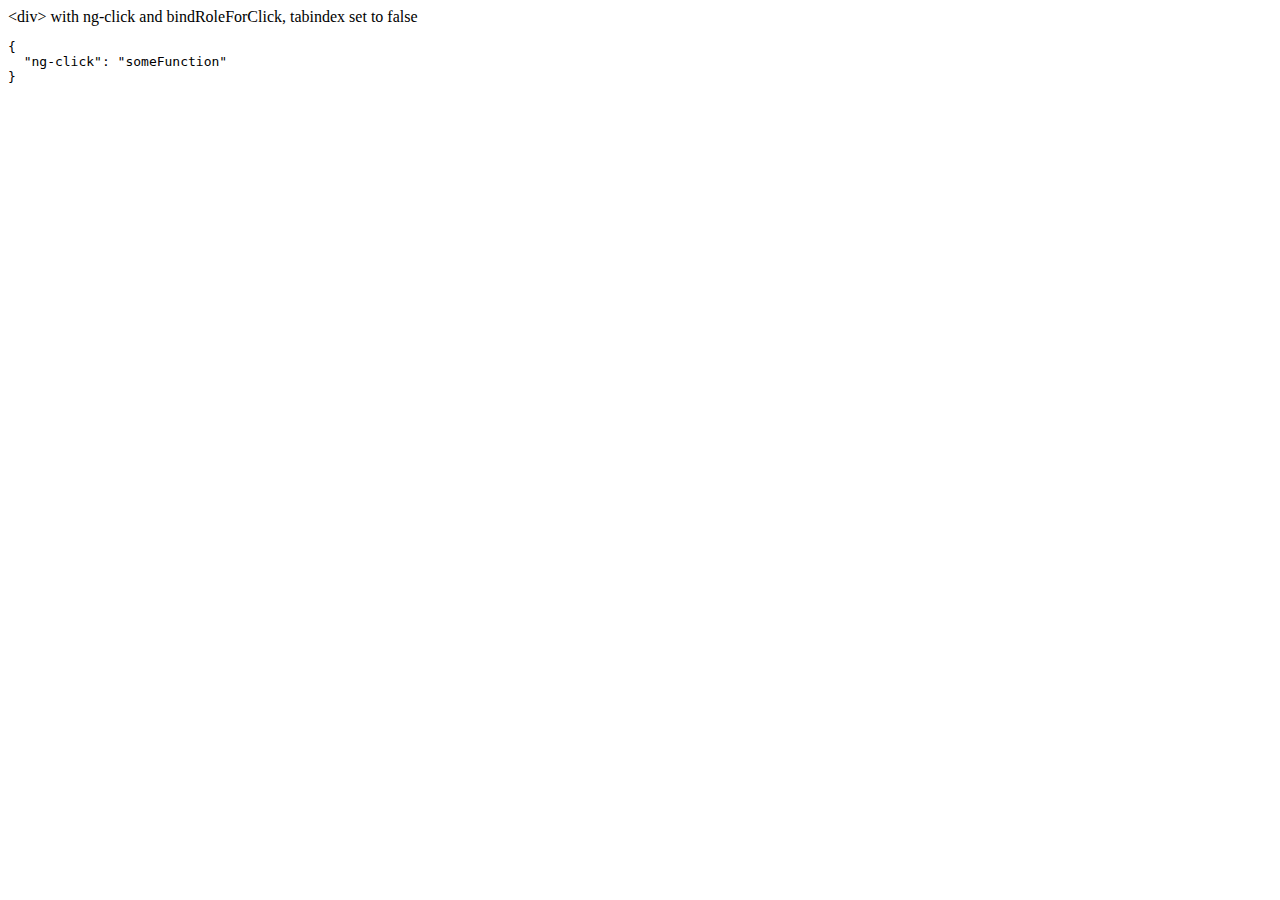
<file: js/angular/docs/examples/example-accessibility-ng-click/index.html>
<!doctype html>
<html lang="en">
<head>
  <meta charset="UTF-8">
  <title>Example - example-accessibility-ng-click</title>
  

  <script src="../../../angular.min.js"></script>
  <script src="../../../angular-aria.js"></script>
  

  
</head>
<body ng-app="ngAria_ngClickExample">
   <div ng-click="someFunction" show-attrs>
   &lt;div&gt; with ng-click and bindRoleForClick, tabindex set to false
 </div>
<script>
 angular.module('ngAria_ngClickExample', ['ngAria'], function config($ariaProvider) {
   $ariaProvider.config({
     bindRoleForClick: false,
     tabindex: false
   });
 })
 .directive('showAttrs', function() {
   return function(scope, el, attrs) {
     var pre = document.createElement('pre');
     el.after(pre);
     scope.$watch(function() {
       var attrs = {};
       Array.prototype.slice.call(el[0].attributes, 0).forEach(function(item) {
         if (item.name !== 'show-attrs') {
           attrs[item.name] = item.value;
         }
       });
       return attrs;
     }, function(newAttrs, oldAttrs) {
       pre.textContent = JSON.stringify(newAttrs, null, 2);
     }, true);
   }
 });
</script>
</body>
</html>
</file>
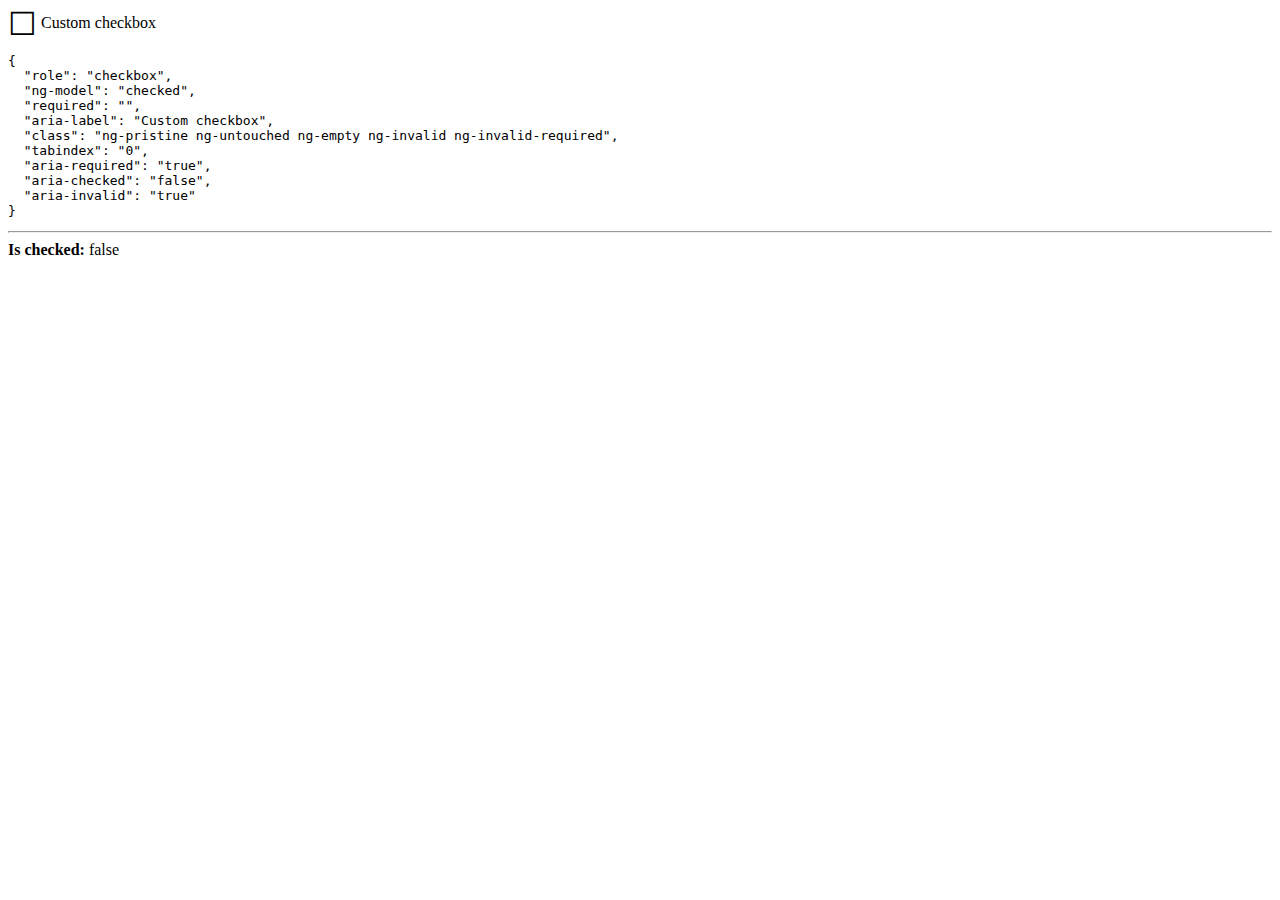
<file: js/angular/docs/examples/example-accessibility-ng-model/index.html>
<!doctype html>
<html lang="en">
<head>
  <meta charset="UTF-8">
  <title>Example - example-accessibility-ng-model</title>
  <link href="style.css" rel="stylesheet" type="text/css">
  

  <script src="../../../angular.min.js"></script>
  <script src="../../../angular-aria.js"></script>
  <script src="script.js"></script>
  

  
</head>
<body ng-app="ngAria_ngModelExample">
  <form>
  <custom-checkbox role="checkbox" ng-model="checked" required
      aria-label="Custom checkbox" show-attrs>
    Custom checkbox
  </custom-checkbox>
</form>
<hr />
<b>Is checked:</b> {{ !!checked }}
</body>
</html>
</file>
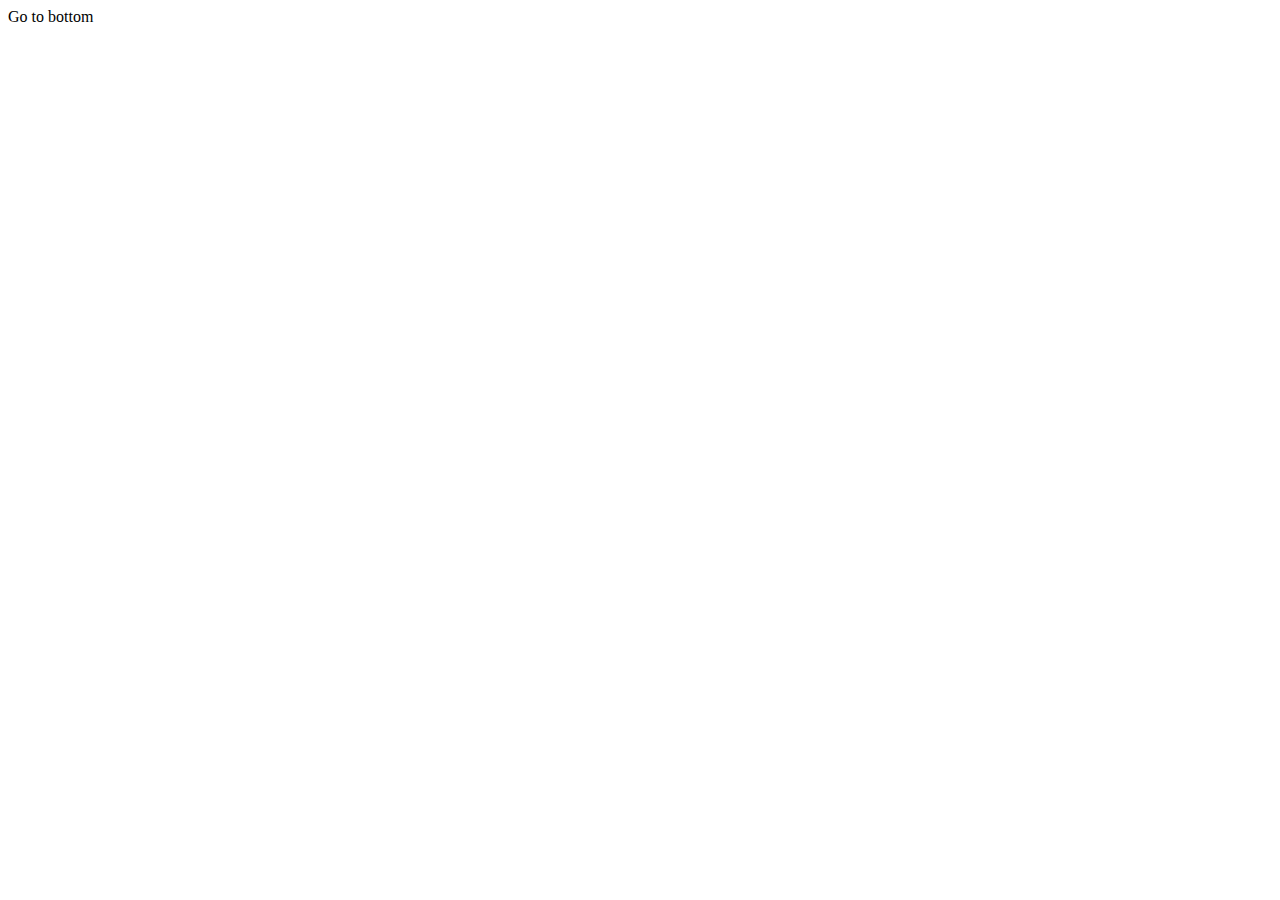
<file: js/angular/docs/examples/example-anchor-scroll/index.html>
<!doctype html>
<html lang="en">
<head>
  <meta charset="UTF-8">
  <title>Example - example-anchor-scroll</title>
  <link href="style.css" rel="stylesheet" type="text/css">
  

  <script src="../../../angular.min.js"></script>
  <script src="script.js"></script>
  

  
</head>
<body ng-app="anchorScrollExample">
  <div id="scrollArea" ng-controller="ScrollController">
  <a ng-click="gotoBottom()">Go to bottom</a>
  <a id="bottom"></a> You're at the bottom!
</div>
</body>
</html>
</file>
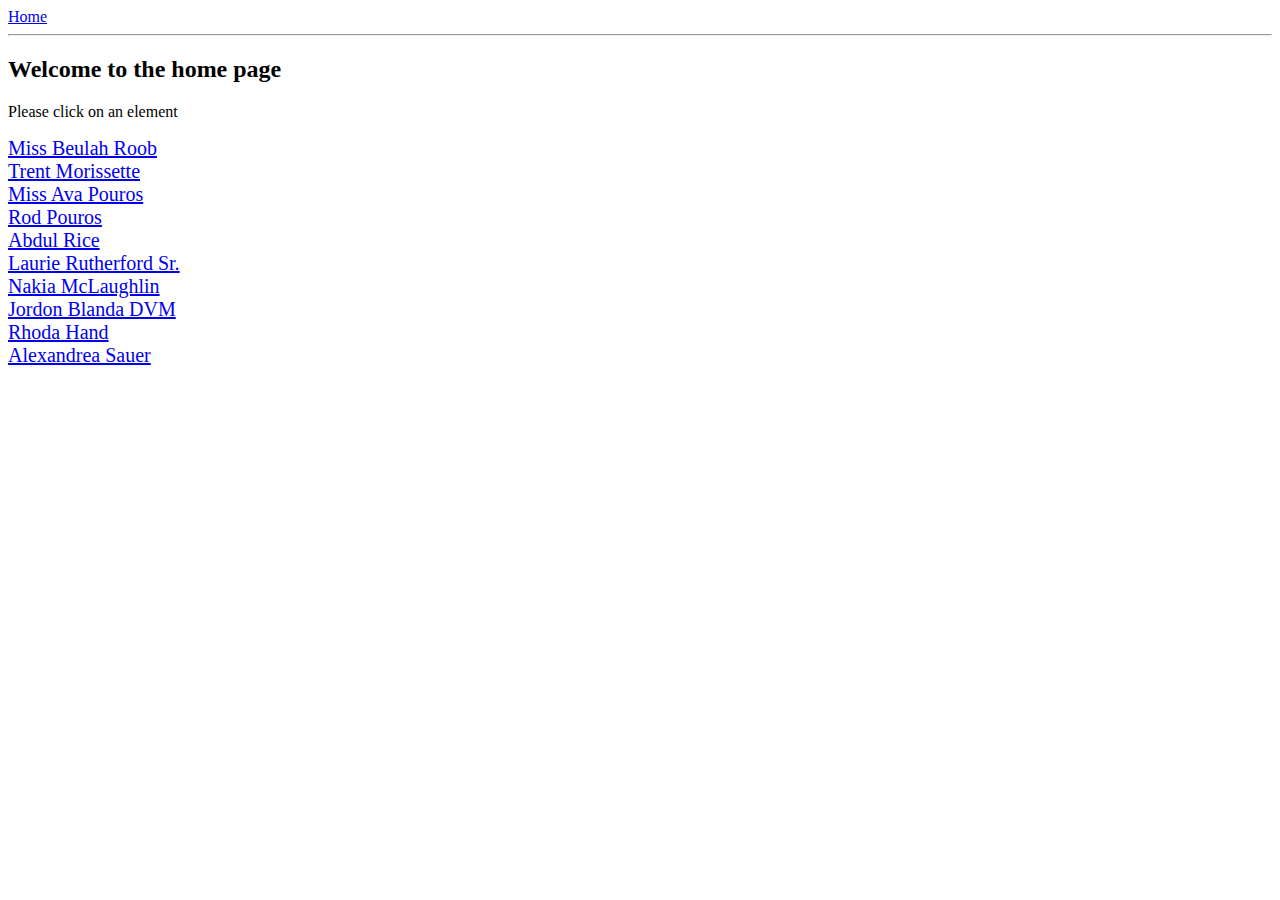
<file: js/angular/docs/examples/example-anchoringExample/index.html>
<!doctype html>
<html lang="en">
<head>
  <meta charset="UTF-8">
  <title>Example - example-anchoringExample</title>
  <link href="animations.css" rel="stylesheet" type="text/css">
  

  <script src="../../../angular.min.js"></script>
  <script src="../../../angular-animate.js"></script>
  <script src="../../../angular-route.js"></script>
  <script src="script.js"></script>
  

  
</head>
<body ng-app="anchoringExample">
  <a href="#!/">Home</a>
<hr />
<div class="view-container">
  <div ng-view class="view"></div>
</div>
</body>
</html>
</file>
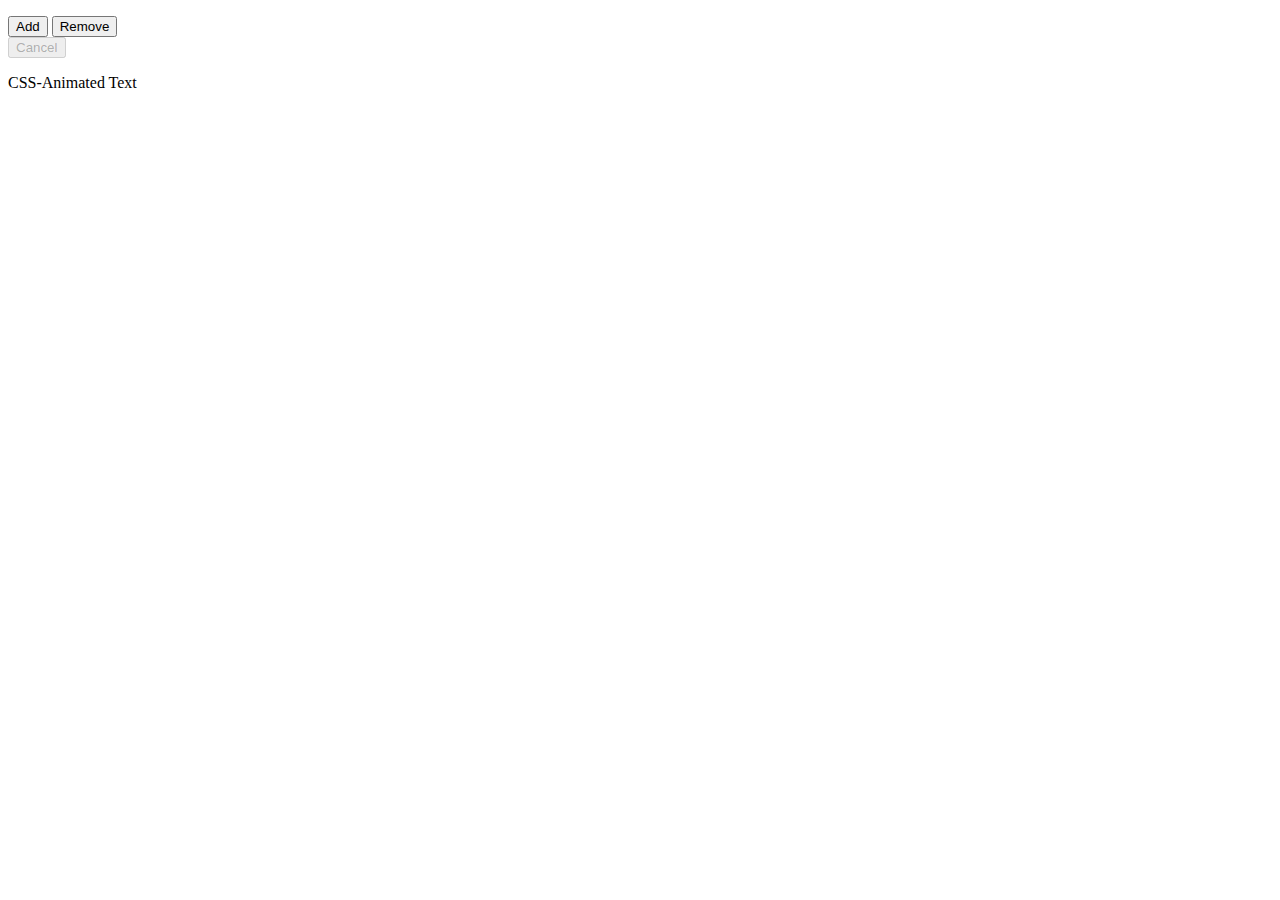
<file: js/angular/docs/examples/example-animate-cancel/index.html>
<!doctype html>
<html lang="en">
<head>
  <meta charset="UTF-8">
  <title>Example - example-animate-cancel</title>
  <link href="style.css" rel="stylesheet" type="text/css">
  

  <script src="../../../angular.min.js"></script>
  <script src="../../../angular-animate.js"></script>
  <script src="app.js"></script>
  

  
</head>
<body ng-app="animationExample">
  <cancel-example></cancel-example>
</body>
</html>
</file>
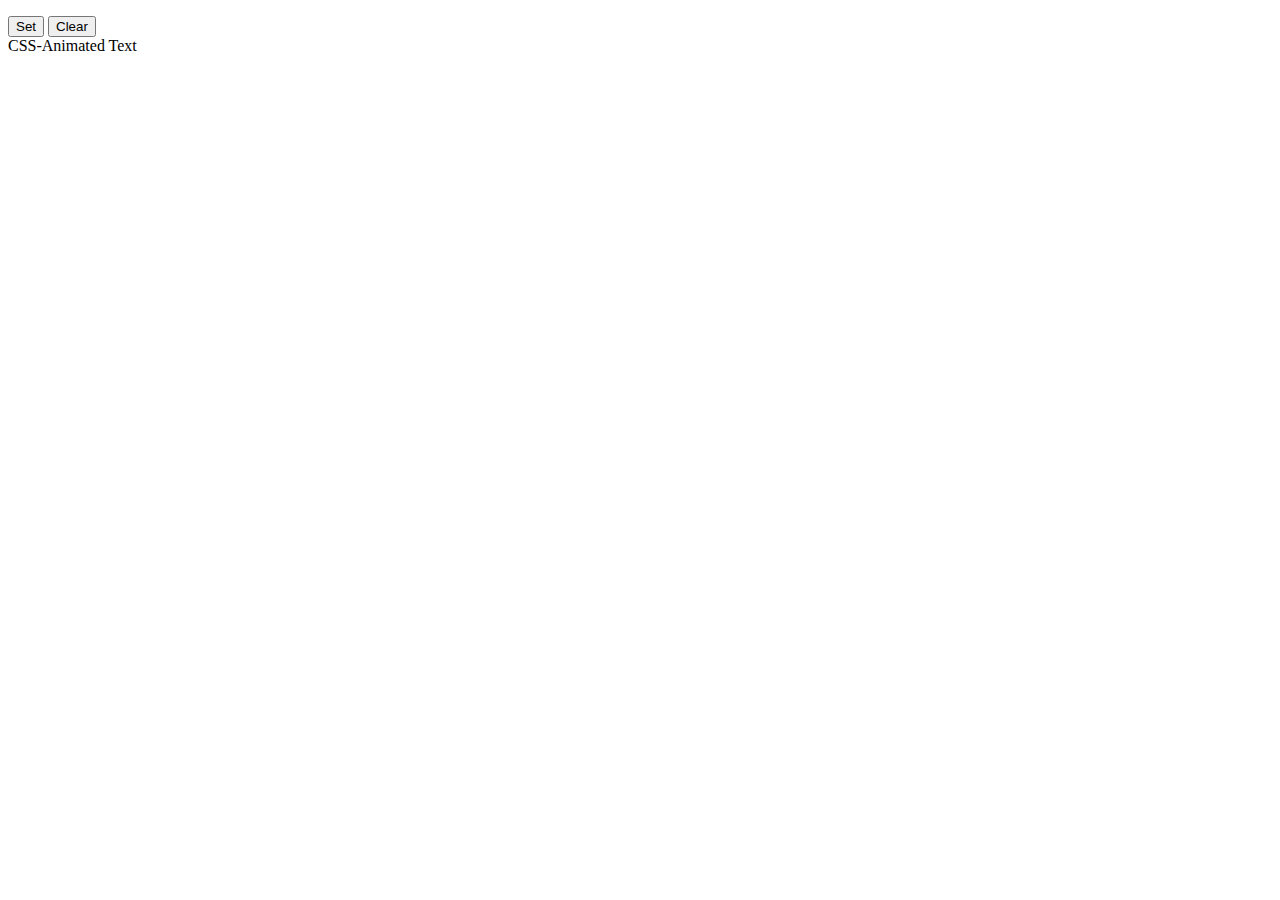
<file: js/angular/docs/examples/example-animate-css-class/index.html>
<!doctype html>
<html lang="en">
<head>
  <meta charset="UTF-8">
  <title>Example - example-animate-css-class</title>
  <link href="style.css" rel="stylesheet" type="text/css">
  

  <script src="../../../angular.min.js"></script>
  <script src="../../../angular-animate.js"></script>
  

  
</head>
<body ng-app="ngAnimate">
  <p>
  <button ng-click="myCssVar='css-class'">Set</button>
  <button ng-click="myCssVar=''">Clear</button>
  <br>
  <span ng-class="myCssVar">CSS-Animated Text</span>
</p>
</body>
</html>
</file>
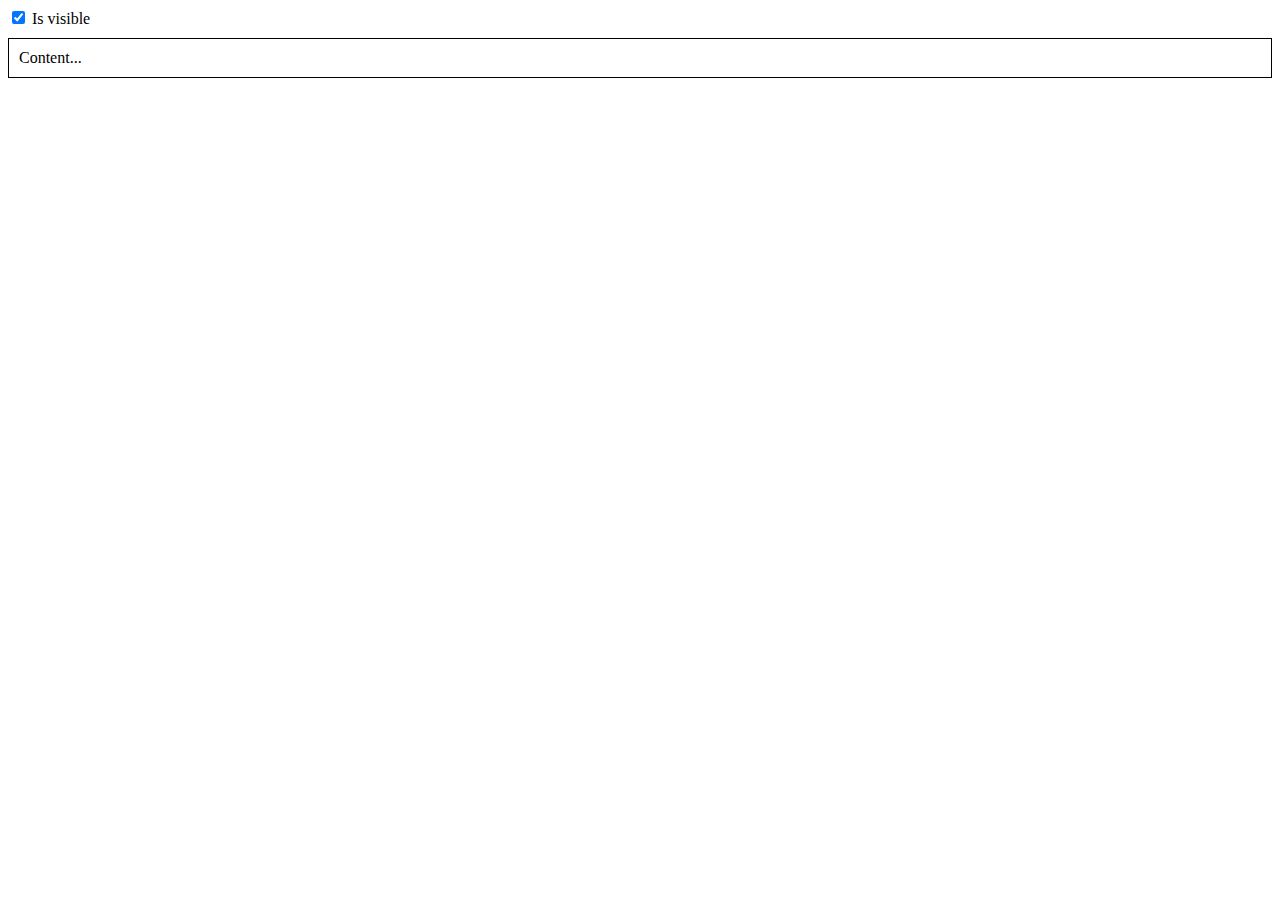
<file: js/angular/docs/examples/example-animate-ng-show/index.html>
<!doctype html>
<html lang="en">
<head>
  <meta charset="UTF-8">
  <title>Example - example-animate-ng-show</title>
  <link href="animations.css" rel="stylesheet" type="text/css">
  

  <script src="../../../angular.min.js"></script>
  <script src="../../../angular-animate.js"></script>
  

  
</head>
<body ng-app="ngAnimate">
  <div ng-init="checked = true">
  <label>
    <input type="checkbox" ng-model="checked" />
    Is visible
  </label>
  <div class="content-area sample-show-hide" ng-show="checked">
    Content...
  </div>
</div>
</body>
</html>
</file>
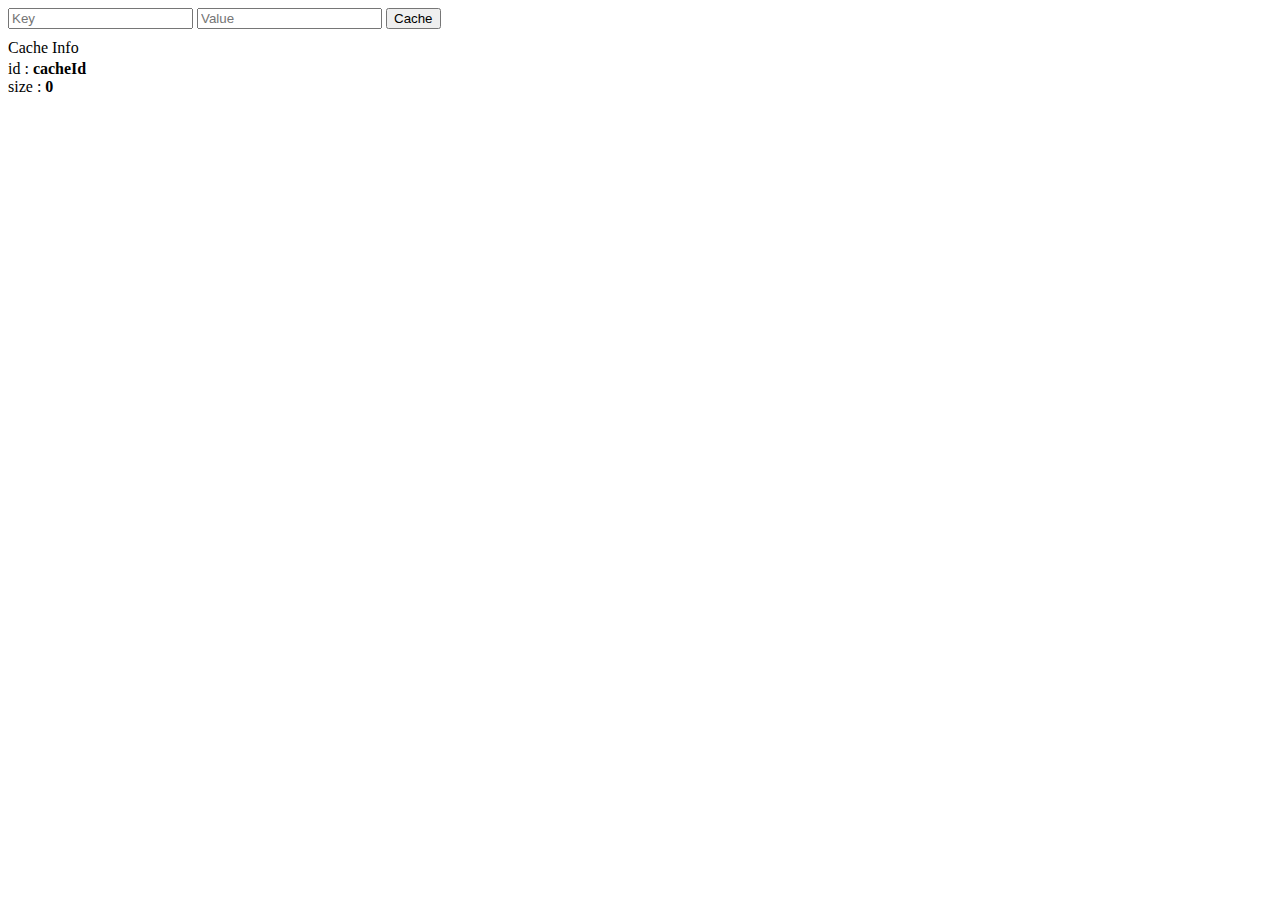
<file: js/angular/docs/examples/example-cache-factory/index.html>
<!doctype html>
<html lang="en">
<head>
  <meta charset="UTF-8">
  <title>Example - example-cache-factory</title>
  <link href="style.css" rel="stylesheet" type="text/css">
  

  <script src="../../../angular.min.js"></script>
  <script src="script.js"></script>
  

  
</head>
<body ng-app="cacheExampleApp">
  <div ng-controller="CacheController">
  <input ng-model="newCacheKey" placeholder="Key">
  <input ng-model="newCacheValue" placeholder="Value">
  <button ng-click="put(newCacheKey, newCacheValue)">Cache</button>

  <p ng-if="keys.length">Cached Values</p>
  <div ng-repeat="key in keys">
    <span ng-bind="key"></span>
    <span>: </span>
    <b ng-bind="cache.get(key)"></b>
  </div>

  <p>Cache Info</p>
  <div ng-repeat="(key, value) in cache.info()">
    <span ng-bind="key"></span>
    <span>: </span>
    <b ng-bind="value"></b>
  </div>
</div>
</body>
</html>
</file>
<file: js/angular/docs/examples/example-accessibility-ng-model/style.css>
custom-checkbox {
  cursor: pointer;
  display: inline-block;
}

custom-checkbox .icon:before {
  content: '\2610';
  display: inline-block;
  font-size: 2em;
  line-height: 1;
  speak: none;
  vertical-align: middle;
}

custom-checkbox.checked .icon:before {
  content: '\2611';
}
</file>
<file: js/angular/docs/examples/example-anchor-scroll/style.css>
#scrollArea {
  height: 280px;
  overflow: auto;
}

#bottom {
  display: block;
  margin-top: 2000px;
}
</file>
<file: js/angular/docs/examples/example-animate-cancel/style.css>
.red-add, .red-remove {
  transition: all 4s cubic-bezier(0.250, 0.460, 0.450, 0.940);
}

.red,
.red-add.red-add-active {
  color: #FF0000;
  font-size: 40px;
}

.red-remove.red-remove-active {
  font-size: 10px;
  color: black;
}
</file>
<file: js/angular/docs/examples/example-animate-css-class/style.css>
.css-class-add, .css-class-remove {
  transition: all 0.5s cubic-bezier(0.250, 0.460, 0.450, 0.940);
}

.css-class,
.css-class-add.css-class-add-active {
  color: red;
  font-size: 3em;
}

.css-class-remove.css-class-remove-active {
  font-size: 1em;
  color: black;
}
</file>
<file: js/angular/docs/examples/example-animate-ng-show/animations.css>
.content-area {
  border: 1px solid black;
  margin-top: 10px;
  padding: 10px;
}

.sample-show-hide {
  transition: all linear 0.5s;
}
.sample-show-hide.ng-hide {
  opacity: 0;
}
</file>
<file: js/angular/docs/examples/example-cache-factory/style.css>
p {
  margin: 10px 0 3px;
}
</file>
<file: js/angular/docs/examples/example-anchoringExample/animations.css>
.record {
  display:block;
  font-size:20px;
}
.profile {
  background:black;
  color:white;
  font-size:100px;
}
.view-container {
  position:relative;
}
.view-container > .view.ng-animate {
  position:absolute;
  top:0;
  left:0;
  width:100%;
  min-height:500px;
}
.view.ng-enter, .view.ng-leave,
.record.ng-anchor {
  transition:0.5s linear all;
}
.view.ng-enter {
  transform:translateX(100%);
}
.view.ng-enter.ng-enter-active, .view.ng-leave {
  transform:translateX(0%);
}
.view.ng-leave.ng-leave-active {
  transform:translateX(-100%);
}
.record.ng-anchor-out {
  background:red;
}
</file>
